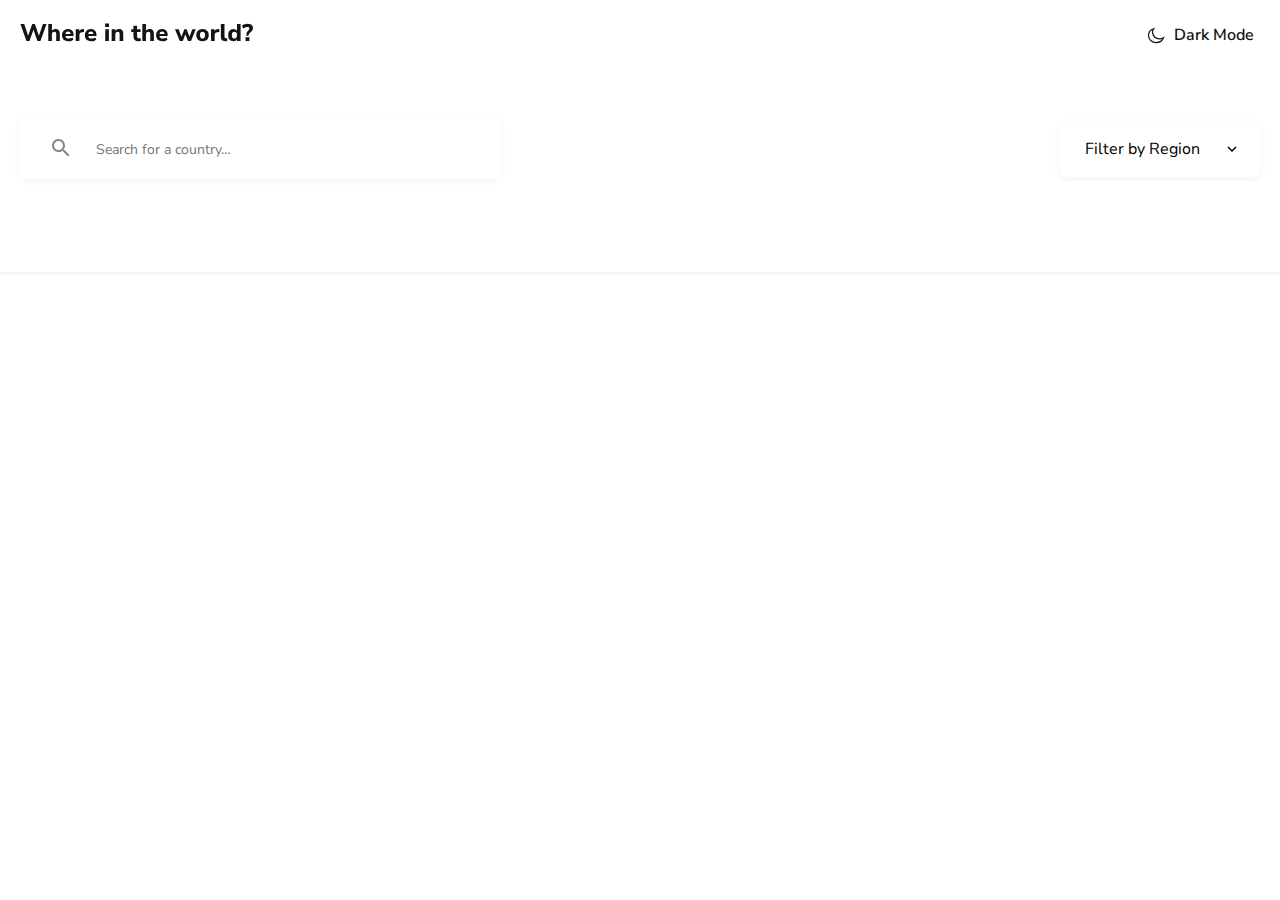
<file: index.html>
<!DOCTYPE html>
<html lang="en">
  <head>
    <meta charset="UTF-8">
    <meta name="viewport" content="width=device-width, initial-scale=1.0">
    <title>Countries</title>
    <!-- <link rel="stylesheet" type="text/css" href="./css/normalize.css"><link rel="stylesheet" type="text/css" href="./css/main.css"> -->
    <link rel="stylesheet" type="text/css" href="./css/main.min.css">
  </head>
  <body>
    <header class="site-header">
      <div class="container">
        <div class="site-header__wrapper">
          <a class="logo" href="./index.html">
            <img class="logo__img" src="./images/logo.svg" width="233" height="19" alt="countries's logo">
          </a>
          <button type="button" class="site-header__btn">Dark Mode</button>
        </div>
      </div>
    </header>
    <main class="site-body">
      <section class="countries">
        <div class="container">
          <h1 class="visually-hidden">Countries details</h1>
          <div class="countries__wrapper">
            <h2 class="visually-hidden">Countries information</h2>
            <div class="countries__search-wrapper">
              <form class="countries__form" method="GET" autocomplete="off">
                <div class="countries__search-input-wrapper">
                  <input class="countries__search-input" type="search" name="query" placeholder="Search for a country…" aria-label="">
                </div>
                <select class="countries__filter js-filter" name="filter_query">
                  <option value="" hidden>Filter by Region</option>
                  <option value="all">All Regions</option>
                  <option value="Africa">Africa</option>
                  <option value="Americas">Americas</option>
                  <option value="Asia">Asia</option>
                  <option value="Europe">Europe</option>
                  <option value="Oceania">Oceania</option>
                </select>
              </form>
            </div>
            <ul class="countries__list js-list"></ul>
          </div>
        </div>
      </section>
    </main>
    <script src="./js/main.js"></script>
  </body>
</html>
</file>
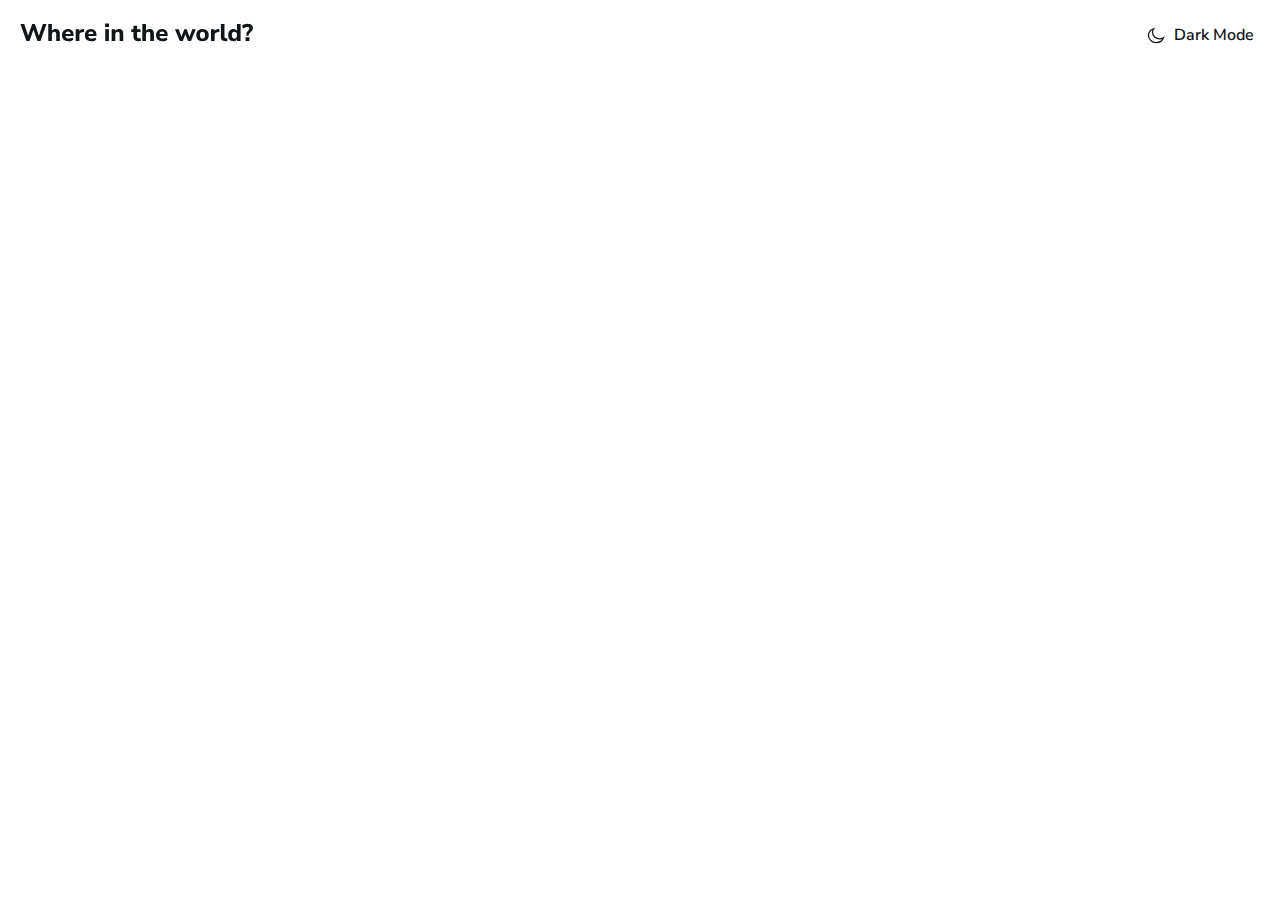
<file: views/country.html>
<!DOCTYPE html>
<html lang="en">
  <head>
    <meta charset="UTF-8">
    <meta name="viewport" content="width=device-width, initial-scale=1.0">
    <title class="js-country-info-title">Country info</title>
    <!-- <link rel="stylesheet" type="text/css" href="../css/normalize.css"><link rel="stylesheet" type="text/css" href="../css/main.css"> -->
    <link rel="stylesheet" type="text/css" href="../css/main.min.css">
  </head>
  <body>
    <header class="site-header">
      <div class="container">
        <div class="site-header__wrapper">
          <a class="logo" href="../index.html">
            <img class="logo__img" src="../images/logo.svg" width="233" height="19" alt="countries's logo">
          </a>
          <button type="button" class="site-header__btn">Dark Mode</button>
        </div>
      </div>
    </header>
    <main class="site-body">
      <section class="country-info">
        <h2 class="visually-hidden">Countries info</h2>
        <div class="container">
          <div class="country-info__wrapper js-country-info-wrapper"></div>
        </div>
      </section>
    </main>
    <script src="../js/country.js"></script>
  </body>
</html>
</file>
<file: css/main.css>
:root {
    --main-section-color: #fafafa;
    --main-background-color: #fff;
    --main-text-color: #111517;
    --main-items-dark-mode: #2b3844;
    --main-section-dark-mode: #202c36;
    --main-dark-mode-text-color: #fff;
    --main-item-bg: #fff;
    --main-body-bg-color: #fff; 
  }
  
  /*Main font family */
  
  @font-face {
      font-family: "Nunito Sans"; 
      font-weight: 300;
      font-display: swap;
      src: url("../fonts/light.woff2") format("woff2"),
           url("../fonts/light.woff") format("woff");
  }
  
  @font-face {
      font-family: "Nunito Sans"; 
      font-weight: 400;
      font-display: swap;
      src: url("../fonts/regular.woff2") format("woff2"),
           url("../fonts/regular.woff") format("woff");
  }
  
  @font-face {
      font-family: "Nunito Sans"; 
      font-weight: 600;
      font-display: swap;
      src: url("../fonts/semibold.woff2") format("woff2"),
           url("../fonts/semibold.woff") format("woff");
  }
  
  @font-face {
      font-family: "Nunito Sans"; 
      font-weight: 800;
      font-display: swap;
      src: url("../fonts/extrabold.woff2") format("woff2"),
           url("../fonts/extrabold.woff") format("woff");
  }
     
  
  /*Html value for sticky footer*/
  
  
  html {
    height: 100%;
  }
  
  
  
  /*Box element property*/
  
  *, 
  *::before, 
  *::after {
    -webkit-box-sizing: border-box;
            box-sizing: border-box;
    scroll-behavior: smooth;
  }
  
  
  /*Defauly body properties*/
  
  body {
    display: -webkit-box;
    display: -ms-flexbox;
    display: flex;
    -webkit-box-orient: vertical;
    -webkit-box-direction: normal;
        -ms-flex-direction: column;
            flex-direction: column;
    height: 100%;
    margin: 0;
    font-family: "Nunito Sans", Arial, sans-serif;
    background-color: var(--main-body-bg-color);
  }
  
  
  /*Default image properties*/
  
  img {
    display: block;
    height: auto;
  }
  
  /*Visually hidden class */
  
  .visually-hidden {
    position: absolute;
    width: 1px;
    height: 1px;
    margin: -1px;
    padding: 0;
    overflow: hidden;
    border: none;
  }
  
  .dark-mode {
      --main-body-bg-color: #202c36;
      --main-background-color: #2b3844;
      --main-text-color: #fff;
      --main-item-bg: #2b3844;
  }
  
  
  /*Platform container */
  
  
  .container {
    max-width: 1320px;
    width: 100%;
    margin: 0 auto;
    padding: 0 20px;
  }
  
  .site-header {
      padding-top: 23px;
      padding-bottom: 24px;
      background-color: var(--main-background-color);
      -webkit-box-shadow: 0px 2px 4px 0px rgba(0, 0, 0, 0.06);
              box-shadow: 0px 2px 4px 0px rgba(0, 0, 0, 0.06);
      -webkit-transition: background-color 0.3s ease,
          color 0.3s ease;
      -o-transition: background-color 0.3s ease,
          color 0.3s ease;
      transition: background-color 0.3s ease,
          color 0.3s ease;
  }
  
  .site-header__wrapper {
      display: -webkit-box;
      display: -ms-flexbox;
      display: flex;
      -ms-flex-line-pack: center;
          align-content: center;
      -webkit-box-pack: justify;
          -ms-flex-pack: justify;
              justify-content: space-between;
      -webkit-column-gap: 20px;
         -moz-column-gap: 20px;
              column-gap: 20px;
  }
  
  .site-header__btn {
      display: -webkit-box;
      display: -ms-flexbox;
      display: flex;
      -webkit-box-align: center;
          -ms-flex-align: center;
              align-items: center;
      font-family: Nunito Sans;
      font-size: 16px;
      font-weight: 600;
      line-height: normal;
      color: var(--main-text-color);
      background-color: transparent;
      border: none;
      cursor: pointer;
  }
  
  .site-header__btn::before {
      width: 20px;
      height: 20px;
      margin-right: 8px;
      background-image: url("../images/darkmode.svg");
      background-position: center;
      background-repeat: no-repeat;
      content: "";
  }
  
  .site-header__btn-dark-mode::before {
      background-image: url("../images/darkmoon.svg") !important;
  }
  
  .site-body {
      -webkit-box-flex: 1;
          -ms-flex-positive: 1;
              flex-grow: 1;
      background-color: var(--main-body-bg-color);
  }
  
  
  .countries {
      padding-top: 48px;
      padding-bottom: 45px;
      -webkit-box-shadow: 0px 2px 4px 0px rgba(0, 0, 0, 0.06);
              box-shadow: 0px 2px 4px 0px rgba(0, 0, 0, 0.06);
  }
  
  .countries__form {
      display: -webkit-box;
      display: -ms-flexbox;
      display: flex;
      -ms-flex-wrap: wrap;
          flex-wrap: wrap;
      row-gap: 40px;
      -webkit-box-align: center;
          -ms-flex-align: center;
              align-items: center;
      -webkit-box-pack: justify;
          -ms-flex-pack: justify;
              justify-content: space-between;
      margin-bottom: 48px;
  }
  
  .countries__search-input {
      width: 480px;
      padding: 18px 18px 18px 74px;
      color: #000;
      font-size: 16px;
      line-height: 20px;
      border-color:transparent;
      border-radius: 5px;
      background-color: var(--main-background-color);
      -webkit-box-shadow: 0px 2px 9px 0px rgba(0, 0, 0, 0.05);
              box-shadow: 0px 2px 9px 0px rgba(0, 0, 0, 0.05);
  }
  
  .countries__search-input-wrapper {
      position: relative;
  }
  
  .countries__search-input-wrapper::before {
      position: absolute;
      top: 20px;
      left: 32px;
      display: inline-block;
      width: 18px;
      height: 18px;
      background-image: url("../images/search.svg");
      background-position: center;
      background-repeat: no-repeat;
      content: "";
  }
  
  
  
  .countries__search-input::-webkit-input-placeholder {
          font-size: 14px;
          font-style: normal;
          line-height: 20px; /* 142.857% */
  }
  
  
  
  .countries__search-input::-moz-placeholder {
          font-size: 14px;
          font-style: normal;
          line-height: 20px; /* 142.857% */
  }
  
  
  
  .countries__search-input:-ms-input-placeholder {
          font-size: 14px;
          font-style: normal;
          line-height: 20px; /* 142.857% */
  }
  
  
  
  .countries__search-input::-ms-input-placeholder {
          font-size: 14px;
          font-style: normal;
          line-height: 20px; /* 142.857% */
  }
  
  
  
  .countries__search-input::placeholder {
          font-size: 14px;
          font-style: normal;
          line-height: 20px; /* 142.857% */
  }
  
  
  
  .countries__filter {
      position: relative;
      width: 200px;
      padding: 18px 22px 18px 24px;
      border-color:transparent;
      border-radius: 5px;
      background-color: var(--main-background-color);
      -webkit-box-shadow: 0px 2px 9px 0px rgba(0, 0, 0, 0.05);
              box-shadow: 0px 2px 9px 0px rgba(0, 0, 0, 0.05);
      -webkit-appearance: none;
         -moz-appearance: none;
              appearance: none;
      background-image: url("../images/arrdn.svg");
      background-position: calc(50% + 72px) center;
      background-repeat: no-repeat;
  }
  
  .countries__filter::-webkit-input-placeholder {
      font-size: 14px;
      line-height: 20px; 
      color: var(--main-text-color);
  }
  
  .countries__filter::-moz-placeholder {
      font-size: 14px;
      line-height: 20px; 
      color: var(--main-text-color);
  }
  
  .countries__filter:-ms-input-placeholder {
      font-size: 14px;
      line-height: 20px; 
      color: var(--main-text-color);
  }
  
  .countries__filter::-ms-input-placeholder {
      font-size: 14px;
      line-height: 20px; 
      color: var(--main-text-color);
  }
  
  .countries__filter::placeholder {
      font-size: 14px;
      line-height: 20px; 
      color: var(--main-text-color);
  }
  
  
  .countries__list {
      display: -ms-grid;
      display: grid;
      grid-template-columns: repeat(auto-fit, minmax(264px, 264px));
      grid-auto-rows: minmax(336px, 360px);
      row-gap: 67px;
      -webkit-column-gap: 74px;
         -moz-column-gap: 74px;
              column-gap: 74px;
      -webkit-box-pack: center;
          -ms-flex-pack: center;
              justify-content: center;
      margin-top: 0;
      margin-bottom: 0;
      padding-left: 0;
      list-style: none;
  }
  
  .countries__item {
      border-radius: 5px;
      background-color: var(--main-item-bg);
      -webkit-box-shadow: 0px 0px 7px 2px rgba(0, 0, 0, 0.03);
              box-shadow: 0px 0px 7px 2px rgba(0, 0, 0, 0.03);
      color: var(--main-text-color);
      overflow: hidden;
  }
  
  .countries__link {
      text-decoration: none;
  }
  
  .countries__img {
      width: 267px;
      height: 160px;
      -o-object-fit: cover;
         object-fit: cover;
      border-bottom: 1px solid var(--main-items-dark-mode);
  }
  
  .country__info-wrapper {
      display: -webkit-box;
      display: -ms-flexbox;
      display: flex;
      -webkit-box-orient: vertical;
      -webkit-box-direction: normal;
          -ms-flex-direction: column;
              flex-direction: column;
      -webkit-box-align: start;
          -ms-flex-align: start;
              align-items: flex-start;
      padding: 24px;
  }
  
  .country__name {
      margin-top: 0;
      margin-bottom: 16px;
      font-size: 18px;
      font-weight: 800;
      line-height: 26px;
      color: var(--main-text-color);
  }
  
  .country__details {
      display: -webkit-box;
      display: -ms-flexbox;
      display: flex;
      -webkit-box-orient: vertical;
      -webkit-box-direction: normal;
          -ms-flex-direction: column;
              flex-direction: column;
  }
  
  
  .country__desc {
      margin-top: 0;
      font-size: 14px;
      font-weight: 600;
      line-height: 16px; 
      color: #111517;
  }
  
  .country__title {
      color: var(--main-text-color);
  }
  
  .country__desc:not(:last-child) {
      margin-bottom: 8px;
  }
  
  .country__text {
      font-size: 14px;
      font-style: normal;
      font-weight: 300;
      line-height: 16px;
      color: var(--main-text-color);
  }
  
  .dark-mode-header {
    background-color: var(--main-items-dark-mode);
    color: var(--main-dark-mode-text-color);
  }
  
  .dark-mode-text-color {
    color: var(--main-dark-mode-text-color);
  }
  
  .dark-mode-main {
    background-color: var(--main-section-dark-mode);
    color: var(--main-dark-mode-text-color);
  }
  
  .dark-mode-items {
      background-color: var(--main-items-dark-mode);
      color: var(--main-dark-mode-text-color);
  }
  
  .countries__search-input-wrapper--dark-mode::before {
      position: absolute;
      top: 20px;
      left: 32px;
      display: inline-block;
      width: 18px;
      height: 18px;
      background-image: url("../images/searchdarkmode.svg");
      background-position: center;
      background-repeat: no-repeat;
      content: "";
  }
  
  .countries__search-input--dark-mode::-webkit-input-placeholder {
          color: var(--main-dark-mode-text-color);
  }
  
  .countries__search-input--dark-mode::-moz-placeholder {
          color: var(--main-dark-mode-text-color);
  }
  
  .countries__search-input--dark-mode:-ms-input-placeholder {
          color: var(--main-dark-mode-text-color);
  }
  
  .countries__search-input--dark-mode::-ms-input-placeholder {
          color: var(--main-dark-mode-text-color);
  }
  
  .countries__search-input--dark-mode::placeholder {
          color: var(--main-dark-mode-text-color);
  }
  
  
  /* Country info style  */
  
  .country-info {
      padding-top: 80px;
      padding-bottom: 343px;
    }
    
    .country-info__wrapper {
        display: -webkit-box;
        display: -ms-flexbox;
        display: flex;
        -webkit-box-orient: vertical;
        -webkit-box-direction: normal;
            -ms-flex-direction: column;
                flex-direction: column;
        -webkit-box-align: start;
            -ms-flex-align: start;
                align-items: flex-start;
    }
    
    .country-info__back-link {
        display: -webkit-box;
        display: -ms-flexbox;
        display: flex;
        -webkit-box-align: center;
            -ms-flex-align: center;
                align-items: center;
        min-width: 136px;
        margin-bottom: 80px;
        padding: 10px 39px 10px 32px;
        font-weight: 300;
        line-height: 20px; 
        color: var(--main-text-color);
        border-radius: 6px;
        background-color: var(--main-background-color);
        -webkit-box-shadow: 0px 0px 7px 0px rgba(0, 0, 0, 0.29);
                box-shadow: 0px 0px 7px 0px rgba(0, 0, 0, 0.29);
        text-decoration: none;
    }
    .country-info__back-link::before {
        margin-right: 10px;
        width: 20px;
        height: 20px;
        background-image: url("../images/leftarr.svg");
        background-position: center;
        background-repeat: no-repeat;
        content: "";
    }
    
    .country-info__back-link--dark-mode::before {
        margin-right: 10px;
        width: 20px;
        height: 20px;
        background-image: url("../images/leftarrowdarkmode.svg");
        background-position: center;
        background-repeat: no-repeat;
        content: "";
    }
    
    .country-info__details-wrapper {
        display: -webkit-box;
        display: -ms-flexbox;
        display: flex;
        -ms-flex-wrap: wrap;
            flex-wrap: wrap;
        -webkit-box-align: center;
            -ms-flex-align: center;
                align-items: center;
        row-gap: 44px;
        width: 100%;
    }
    
    .country-info__details {
        display: -webkit-box;
        display: -ms-flexbox;
        display: flex;
        -webkit-box-orient: vertical;
        -webkit-box-direction: normal;
            -ms-flex-direction: column;
                flex-direction: column;
        -webkit-box-align: start;
            -ms-flex-align: start;
                align-items: flex-start;
    }
    
    .country-info__name {
        margin-top: 0;
        margin-bottom: 23px;
        font-size: 32px;
        font-weight: 800;
        line-height: normal;
        color: var(--main-text-color);
    }
    
    .country-info__img {
        border-radius: 10px;
        margin-right: 120px;
    }
    
    .country-info__lists-wrapper {
        display: -webkit-box;
        display: -ms-flexbox;
        display: flex;
        -ms-flex-wrap: wrap;
            flex-wrap: wrap;
        row-gap: 32px;
        margin-bottom: 70px;
    }
    
    .country-info__list {
        display: -webkit-box;
        display: -ms-flexbox;
        display: flex;
        -webkit-box-orient: vertical;
        -webkit-box-direction: normal;
            -ms-flex-direction: column;
                flex-direction: column;
        margin-top: 0;
        margin-bottom: 0;
        padding-left: 0;
        list-style: none;
    }
    
    .country-info__list:first-child {
        margin-right: 141px;
    }
  
    .country-info__item {
      display: -webkit-box;
      display: -ms-flexbox;
      display: flex;
      -webkit-box-align: center;
          -ms-flex-align: center;
              align-items: center;
      -ms-flex-wrap: wrap;
          flex-wrap: wrap;
      max-width: 350px;
    }
    
    .country-info__title {
        margin-right: 5px;
        font-weight: 600;
        line-height: 32px;
        color: var(--main-text-color);
    }
    
    .country-info__desc {
        font-weight: 300;
        line-height: 32px;
        color: var(--main-text-color);
    }
    
    .country-info__additional-desc-wrapper {
        display: -webkit-box;
        display: -ms-flexbox;
        display: flex;
        -ms-flex-wrap: wrap;
            flex-wrap: wrap;
        -webkit-box-align: center;
            -ms-flex-align: center;
                align-items: center;
        row-gap: 15px;
    }
    .country-info__additional-desc {
        display: -webkit-box;
        display: -ms-flexbox;
        display: flex;
        -webkit-box-align: center;
            -ms-flex-align: center;
                align-items: center;
        margin-top: 0;
        margin-right: 15px;
        margin-bottom: 0;
        font-weight: 600;
        line-height: 24px; 
        color: var(--main-text-color);
    }
    
    .country-info__additional-desc-stage-wrapper {
        display: -webkit-box;
        display: -ms-flexbox;
        display: flex;
        -ms-flex-wrap: wrap;
            flex-wrap: wrap;
        row-gap: 15px;
        max-width: 400px;
        -webkit-box-align: center;
            -ms-flex-align: center;
                align-items: center;
    }
    
    
    .country-info__additional-desc-stage {
        padding: 5px 5px 4px;
        min-width: 96px;
        color: var(--main-text-color);
        font-size: 14px;
        font-weight: 300;
        line-height: normal;
        text-align: center;
        border-radius: 2px;
        border: 0px solid #979797;
        background-color: var(--main-background-color);
        -webkit-box-shadow: 0px 0px 4px 1px rgba(0, 0, 0, 0.10);
                box-shadow: 0px 0px 4px 1px rgba(0, 0, 0, 0.10);
    }
    
    
    .country-info__additional-desc-stage:not(:last-child) {
        margin-right: 10px;
    }
  
  
  @media only screen and (max-width: 500px) {
  
      .logo__img {
          width: 135px;
          height: 20px;
          -o-object-fit: contain;
             object-fit: contain;
      }
  
      .site-header__btn {
          font-size: 12px;
      }
     
      .countries__search-wrapper {
        -webkit-box-pack: center;
            -ms-flex-pack: center;
                justify-content: center;
      }
  
      .countries__search-input {
          width: 343px;
      }
  
      .country-info__img {
          width: 320px !important;
          height: 229px !important;
          -o-object-fit: contain;
             object-fit: contain;
          border-radius: 10px;
      }
      .country-info__back-link {
          margin-bottom: 44px;
      }
  
      .country-info__details-wrapper {
          -webkit-box-orient: vertical;
          -webkit-box-direction: normal;
              -ms-flex-direction: column;
                  flex-direction: column;
                  -webkit-box-align: start;
                      -ms-flex-align: start;
                          align-items: flex-start;
      }
  
      .country-info__lists-wrapper {
          -webkit-box-orient: vertical;
          -webkit-box-direction: normal;
              -ms-flex-direction: column;
                  flex-direction: column;
      }
  
      .country-info__additional-desc {
          -ms-flex-wrap: wrap;
              flex-wrap: wrap;
      }
  
  }
  
  
  @media only screen and (max-width: 375px) {
      .site-header__wrapper {
          -webkit-box-pack: center;
              -ms-flex-pack: center;
                  justify-content: center;
          -ms-flex-wrap: wrap;
              flex-wrap: wrap;
          row-gap: 10px;
      }
  
  
      .site-header__btn::before {
          width: 15px;
          height: 15px;
          background-size: 15px;
      }
  
      .countries__search-input {
          width: 240px;
      }
  
      .country-info__img {
          width: 240px !important;
          height: 190px !important;
          -o-object-fit: contain;
             object-fit: contain;
          border-radius: 10px;
      }
  }
</file>
<file: css/main.min.css>
/*! normalize.css v8.0.1 | MIT License | github.com/necolas/normalize.css */details,img,main{display:block}button,hr,input{overflow:visible}progress,sub,sup{vertical-align:baseline}[type=checkbox],[type=radio],legend{box-sizing:border-box;padding:0}body,html{height:100%}html{line-height:1.15;-webkit-text-size-adjust:100%}h1{font-size:2em;margin:.67em 0}hr{box-sizing:content-box;height:0}code,kbd,pre,samp{font-family:monospace,monospace;font-size:1em}a{background-color:transparent}abbr[title]{border-bottom:none;text-decoration:underline;text-decoration:underline dotted}b,strong{font-weight:bolder}small{font-size:80%}sub,sup{font-size:75%;line-height:0;position:relative}sub{bottom:-.25em}sup{top:-.5em}img{border-style:none;height:auto}button,input,optgroup,select,textarea{font-family:inherit;font-size:100%;line-height:1.15;margin:0}button,select{text-transform:none}[type=button],[type=reset],[type=submit],button{-webkit-appearance:button}[type=button]::-moz-focus-inner,[type=reset]::-moz-focus-inner,[type=submit]::-moz-focus-inner,button::-moz-focus-inner{border-style:none;padding:0}[type=button]:-moz-focusring,[type=reset]:-moz-focusring,[type=submit]:-moz-focusring,button:-moz-focusring{outline:ButtonText dotted 1px}fieldset{padding:.35em .75em .625em}legend{color:inherit;display:table;max-width:100%;white-space:normal}textarea{overflow:auto}[type=number]::-webkit-inner-spin-button,[type=number]::-webkit-outer-spin-button{height:auto}[type=search]{-webkit-appearance:textfield;outline-offset:-2px}[type=search]::-webkit-search-decoration{-webkit-appearance:none}::-webkit-file-upload-button{-webkit-appearance:button;font:inherit}summary{display:list-item}[hidden],template{display:none}.site-header__btn,.site-header__wrapper,body{display:-webkit-box;display:-ms-flexbox}:root{--main-section-color:#fafafa;--main-background-color:#fff;--main-text-color:#111517;--main-items-dark-mode:#2b3844;--main-section-dark-mode:#202c36;--main-dark-mode-text-color:#fff;--main-item-bg:#fff;--main-body-bg-color:#fff}@font-face{font-family:"Nunito Sans";font-weight:300;font-display:swap;src:url("../fonts/light.woff2") format("woff2"),url("../fonts/light.woff") format("woff")}@font-face{font-family:"Nunito Sans";font-weight:400;font-display:swap;src:url("../fonts/regular.woff2") format("woff2"),url("../fonts/regular.woff") format("woff")}@font-face{font-family:"Nunito Sans";font-weight:600;font-display:swap;src:url("../fonts/semibold.woff2") format("woff2"),url("../fonts/semibold.woff") format("woff")}@font-face{font-family:"Nunito Sans";font-weight:800;font-display:swap;src:url("../fonts/extrabold.woff2") format("woff2"),url("../fonts/extrabold.woff") format("woff")}*,::after,::before{-webkit-box-sizing:border-box;box-sizing:border-box;scroll-behavior:smooth}body{display:flex;-webkit-box-orient:vertical;-webkit-box-direction:normal;-ms-flex-direction:column;flex-direction:column;margin:0;font-family:"Nunito Sans",Arial,sans-serif;background-color:var(--main-body-bg-color)}.visually-hidden{position:absolute;width:1px;height:1px;margin:-1px;padding:0;overflow:hidden;border:none}.dark-mode{--main-body-bg-color:#202c36;--main-background-color:#2b3844;--main-text-color:#fff;--main-item-bg:#2b3844}.container{max-width:1320px;width:100%;margin:0 auto;padding:0 20px}.site-header{padding-top:23px;padding-bottom:24px;background-color:var(--main-background-color);-webkit-box-shadow:0 2px 4px 0 rgba(0,0,0,.06);box-shadow:0 2px 4px 0 rgba(0,0,0,.06);-webkit-transition:background-color .3s,color .3s;-o-transition:background-color .3s,color .3s;transition:background-color .3s,color .3s}.site-header__wrapper{display:flex;-ms-flex-line-pack:center;align-content:center;-webkit-box-pack:justify;-ms-flex-pack:justify;justify-content:space-between;-webkit-column-gap:20px;-moz-column-gap:20px;column-gap:20px}.site-header__btn{display:flex;-webkit-box-align:center;-ms-flex-align:center;align-items:center;font-family:Nunito Sans;font-size:16px;font-weight:600;line-height:normal;color:var(--main-text-color);background-color:transparent;border:none;cursor:pointer}.countries__form,.country__info-wrapper{display:-webkit-box;display:-ms-flexbox}.site-header__btn::before{width:20px;height:20px;margin-right:8px;background-image:url("../images/darkmode.svg");background-position:center;background-repeat:no-repeat;content:""}.site-header__btn-dark-mode::before{background-image:url("../images/darkmoon.svg")!important}.site-body{-webkit-box-flex:1;-ms-flex-positive:1;flex-grow:1;background-color:var(--main-body-bg-color)}.countries__filter,.countries__search-input{border-color:transparent;background-color:var(--main-background-color);border-radius:5px}.countries{padding-top:48px;padding-bottom:45px;-webkit-box-shadow:0 2px 4px 0 rgba(0,0,0,.06);box-shadow:0 2px 4px 0 rgba(0,0,0,.06)}.countries__form{display:flex;-ms-flex-wrap:wrap;flex-wrap:wrap;row-gap:40px;-webkit-box-align:center;-ms-flex-align:center;align-items:center;-webkit-box-pack:justify;-ms-flex-pack:justify;justify-content:space-between;margin-bottom:48px}.countries__search-input{width:480px;padding:18px 18px 18px 74px;color:#000;font-size:16px;line-height:20px;-webkit-box-shadow:0 2px 9px 0 rgba(0,0,0,.05);box-shadow:0 2px 9px 0 rgba(0,0,0,.05)}.countries__search-input-wrapper{position:relative}.countries__search-input-wrapper::before{position:absolute;top:20px;left:32px;display:inline-block;width:18px;height:18px;background-image:url("../images/search.svg");background-position:center;background-repeat:no-repeat;content:""}.countries__search-input::-webkit-input-placeholder{font-size:14px;font-style:normal;line-height:20px}.countries__search-input::-moz-placeholder{font-size:14px;font-style:normal;line-height:20px}.countries__search-input:-ms-input-placeholder{font-size:14px;font-style:normal;line-height:20px}.countries__search-input::-ms-input-placeholder{font-size:14px;font-style:normal;line-height:20px}.countries__search-input::placeholder{font-size:14px;font-style:normal;line-height:20px}.countries__filter{position:relative;width:200px;padding:18px 22px 18px 24px;-webkit-box-shadow:0 2px 9px 0 rgba(0,0,0,.05);box-shadow:0 2px 9px 0 rgba(0,0,0,.05);-webkit-appearance:none;-moz-appearance:none;appearance:none;background-image:url("../images/arrdn.svg");background-position:calc(50% + 72px) center;background-repeat:no-repeat}.countries__filter::-webkit-input-placeholder{font-size:14px;line-height:20px;color:var(--main-text-color)}.countries__filter::-moz-placeholder{font-size:14px;line-height:20px;color:var(--main-text-color)}.countries__filter:-ms-input-placeholder{font-size:14px;line-height:20px;color:var(--main-text-color)}.countries__filter::-ms-input-placeholder{font-size:14px;line-height:20px;color:var(--main-text-color)}.countries__filter::placeholder{font-size:14px;line-height:20px;color:var(--main-text-color)}.countries__list{display:-ms-grid;display:grid;grid-template-columns:repeat(auto-fit,minmax(264px,264px));grid-auto-rows:minmax(336px,360px);row-gap:67px;-webkit-column-gap:74px;-moz-column-gap:74px;column-gap:74px;-webkit-box-pack:center;-ms-flex-pack:center;justify-content:center;margin-top:0;margin-bottom:0;padding-left:0;list-style:none}.countries__item{border-radius:5px;background-color:var(--main-item-bg);-webkit-box-shadow:0 0 7px 2px rgba(0,0,0,.03);box-shadow:0 0 7px 2px rgba(0,0,0,.03);color:var(--main-text-color);overflow:hidden}.countries__link{text-decoration:none}.countries__img{width:267px;height:160px;-o-object-fit:cover;object-fit:cover;border-bottom:1px solid var(--main-items-dark-mode)}.country__info-wrapper{display:flex;-webkit-box-orient:vertical;-webkit-box-direction:normal;-ms-flex-direction:column;flex-direction:column;-webkit-box-align:start;-ms-flex-align:start;align-items:flex-start;padding:24px}.country-info__wrapper,.country__details{display:-webkit-box;display:-ms-flexbox;-webkit-box-orient:vertical;-webkit-box-direction:normal}.country__name{margin-top:0;margin-bottom:16px;font-size:18px;font-weight:800;line-height:26px;color:var(--main-text-color)}.country__desc,.country__text{font-size:14px;line-height:16px}.country__details{display:flex;-ms-flex-direction:column;flex-direction:column}.country__desc{margin-top:0;font-weight:600;color:#111517}.country__text,.country__title{color:var(--main-text-color)}.country__desc:not(:last-child){margin-bottom:8px}.country__text{font-style:normal;font-weight:300}.dark-mode-header,.dark-mode-items,.dark-mode-main,.dark-mode-text-color{color:var(--main-dark-mode-text-color)}.dark-mode-header,.dark-mode-items{background-color:var(--main-items-dark-mode)}.dark-mode-main{background-color:var(--main-section-dark-mode)}.countries__search-input-wrapper--dark-mode::before{position:absolute;top:20px;left:32px;display:inline-block;width:18px;height:18px;background-image:url("../images/searchdarkmode.svg");background-position:center;background-repeat:no-repeat;content:""}.country-info__back-link--dark-mode::before,.country-info__back-link::before{margin-right:10px;width:20px;height:20px;background-position:center;background-repeat:no-repeat;content:""}.countries__search-input--dark-mode::-webkit-input-placeholder{color:var(--main-dark-mode-text-color)}.countries__search-input--dark-mode::-moz-placeholder{color:var(--main-dark-mode-text-color)}.countries__search-input--dark-mode:-ms-input-placeholder{color:var(--main-dark-mode-text-color)}.countries__search-input--dark-mode::-ms-input-placeholder{color:var(--main-dark-mode-text-color)}.countries__search-input--dark-mode::placeholder{color:var(--main-dark-mode-text-color)}.country-info{padding-top:80px;padding-bottom:343px}.country-info__wrapper{display:flex;-ms-flex-direction:column;flex-direction:column;-webkit-box-align:start;-ms-flex-align:start;align-items:flex-start}.country-info__back-link{display:-webkit-box;display:-ms-flexbox;display:flex;-webkit-box-align:center;-ms-flex-align:center;align-items:center;min-width:136px;margin-bottom:80px;padding:10px 39px 10px 32px;font-weight:300;line-height:20px;color:var(--main-text-color);border-radius:6px;background-color:var(--main-background-color);-webkit-box-shadow:0 0 7px 0 rgba(0,0,0,.29);box-shadow:0 0 7px 0 rgba(0,0,0,.29);text-decoration:none}.country-info__back-link::before{background-image:url("../images/leftarr.svg")}.country-info__back-link--dark-mode::before{background-image:url("../images/leftarrowdarkmode.svg")}.country-info__details-wrapper{display:-webkit-box;display:-ms-flexbox;display:flex;-ms-flex-wrap:wrap;flex-wrap:wrap;-webkit-box-align:center;-ms-flex-align:center;align-items:center;row-gap:44px;width:100%}.country-info__details{display:-webkit-box;display:-ms-flexbox;display:flex;-webkit-box-orient:vertical;-webkit-box-direction:normal;-ms-flex-direction:column;flex-direction:column;-webkit-box-align:start;-ms-flex-align:start;align-items:flex-start}.country-info__name{margin-top:0;margin-bottom:23px;font-size:32px;font-weight:800;line-height:normal;color:var(--main-text-color)}.country-info__desc,.country-info__title{line-height:32px;color:var(--main-text-color)}.country-info__img{border-radius:10px;margin-right:120px}.country-info__lists-wrapper{display:-webkit-box;display:-ms-flexbox;display:flex;-ms-flex-wrap:wrap;flex-wrap:wrap;row-gap:32px;margin-bottom:70px}.country-info__item,.country-info__list{display:-webkit-box;display:-ms-flexbox}.country-info__list{display:flex;-webkit-box-orient:vertical;-webkit-box-direction:normal;-ms-flex-direction:column;flex-direction:column;margin-top:0;margin-bottom:0;padding-left:0;list-style:none}.country-info__list:first-child{margin-right:141px}.country-info__item{display:flex;-webkit-box-align:center;-ms-flex-align:center;align-items:center;-ms-flex-wrap:wrap;flex-wrap:wrap;max-width:350px}.country-info__title{margin-right:5px;font-weight:600}.country-info__desc{font-weight:300}.country-info__additional-desc-wrapper{display:-webkit-box;display:-ms-flexbox;display:flex;-ms-flex-wrap:wrap;flex-wrap:wrap;-webkit-box-align:center;-ms-flex-align:center;align-items:center;row-gap:15px}.country-info__additional-desc{display:-webkit-box;display:-ms-flexbox;display:flex;-webkit-box-align:center;-ms-flex-align:center;align-items:center;margin-top:0;margin-right:15px;margin-bottom:0;font-weight:600;line-height:24px;color:var(--main-text-color)}.country-info__additional-desc-stage-wrapper{display:-webkit-box;display:-ms-flexbox;display:flex;-ms-flex-wrap:wrap;flex-wrap:wrap;row-gap:15px;max-width:400px;-webkit-box-align:center;-ms-flex-align:center;align-items:center}.country-info__additional-desc-stage{padding:5px 5px 4px;min-width:96px;color:var(--main-text-color);font-size:14px;font-weight:300;line-height:normal;text-align:center;border-radius:2px;border:0 solid #979797;background-color:var(--main-background-color);-webkit-box-shadow:0 0 4px 1px rgba(0,0,0,.1);box-shadow:0 0 4px 1px rgba(0,0,0,.1)}.country-info__additional-desc-stage:not(:last-child){margin-right:10px}@media only screen and (max-width:500px){.logo__img{width:135px;height:20px;-o-object-fit:contain;object-fit:contain}.site-header__btn{font-size:12px}.countries__search-wrapper{-webkit-box-pack:center;-ms-flex-pack:center;justify-content:center}.countries__search-input{width:343px}.country-info__img{width:320px!important;height:229px!important;-o-object-fit:contain;object-fit:contain;border-radius:10px}.country-info__back-link{margin-bottom:44px}.country-info__details-wrapper{-webkit-box-orient:vertical;-webkit-box-direction:normal;-ms-flex-direction:column;flex-direction:column;-webkit-box-align:start;-ms-flex-align:start;align-items:flex-start}.country-info__lists-wrapper{-webkit-box-orient:vertical;-webkit-box-direction:normal;-ms-flex-direction:column;flex-direction:column}.country-info__additional-desc{-ms-flex-wrap:wrap;flex-wrap:wrap}}@media only screen and (max-width:375px){.site-header__wrapper{-webkit-box-pack:center;-ms-flex-pack:center;justify-content:center;-ms-flex-wrap:wrap;flex-wrap:wrap;row-gap:10px}.site-header__btn::before{width:15px;height:15px;background-size:15px}.countries__search-input{width:240px}.country-info__img{width:240px!important;height:190px!important;-o-object-fit:contain;object-fit:contain;border-radius:10px}}
</file>
